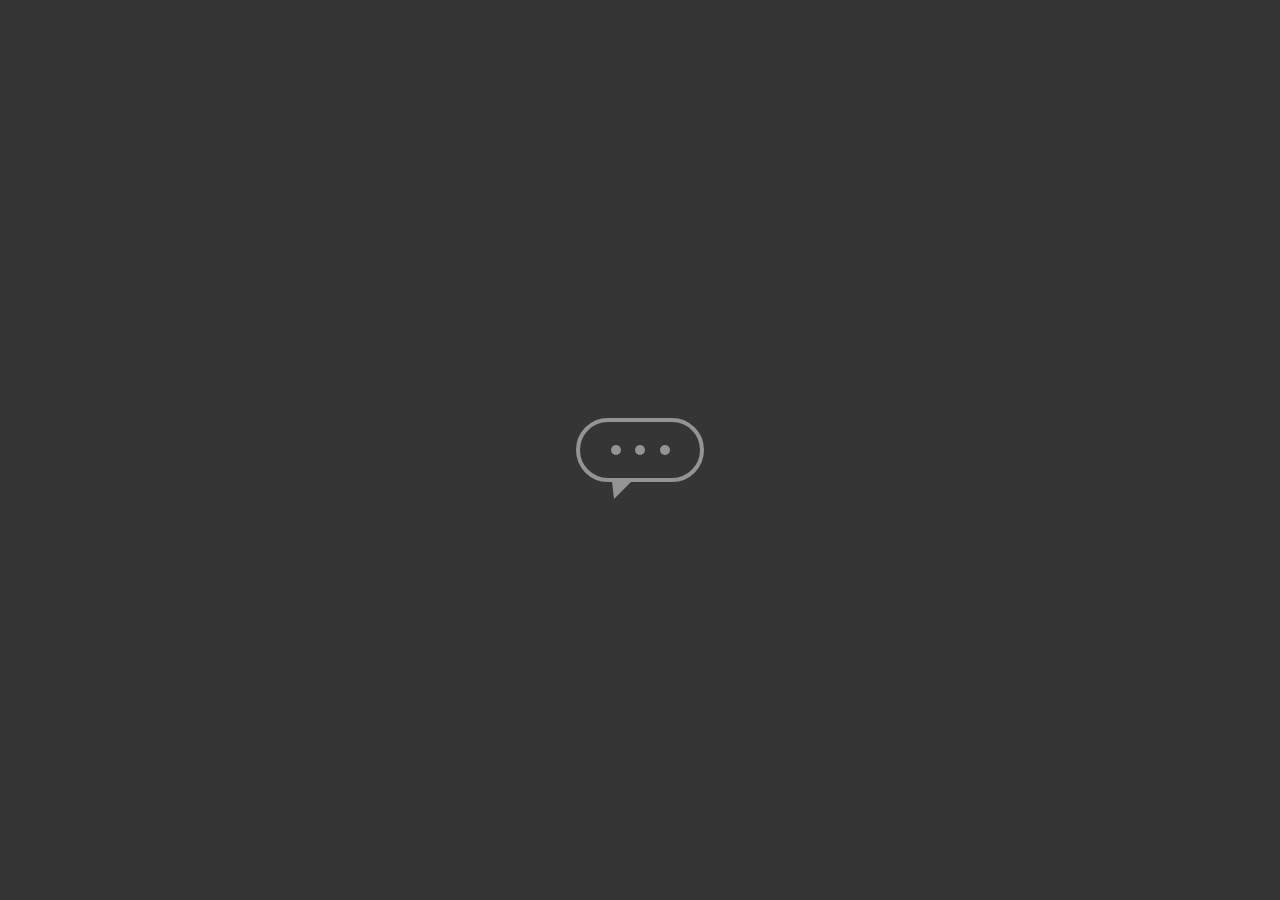
<file: KEYFRAMES2/Index.html>
<!DOCTYPE html>
<html lang="en">
<head>
    <meta charset="UTF-8">
    <meta http-equiv="X-UA-Compatible" content="IE=edge">
    <meta name="viewport" content="width=device-width, initial-scale=1.0">
    <link rel="stylesheet" href="style.css">

    <title>Document</title>
</head>
<body>
    <main class="wrapper">
        <div class="chatbot">
            <div class="chatbot__loading"></div>
            <div class="chatbot__loading"></div>
            <div class="chatbot__loading"></div>
        </div>

    </main>
          
</body>
</html>
</file>
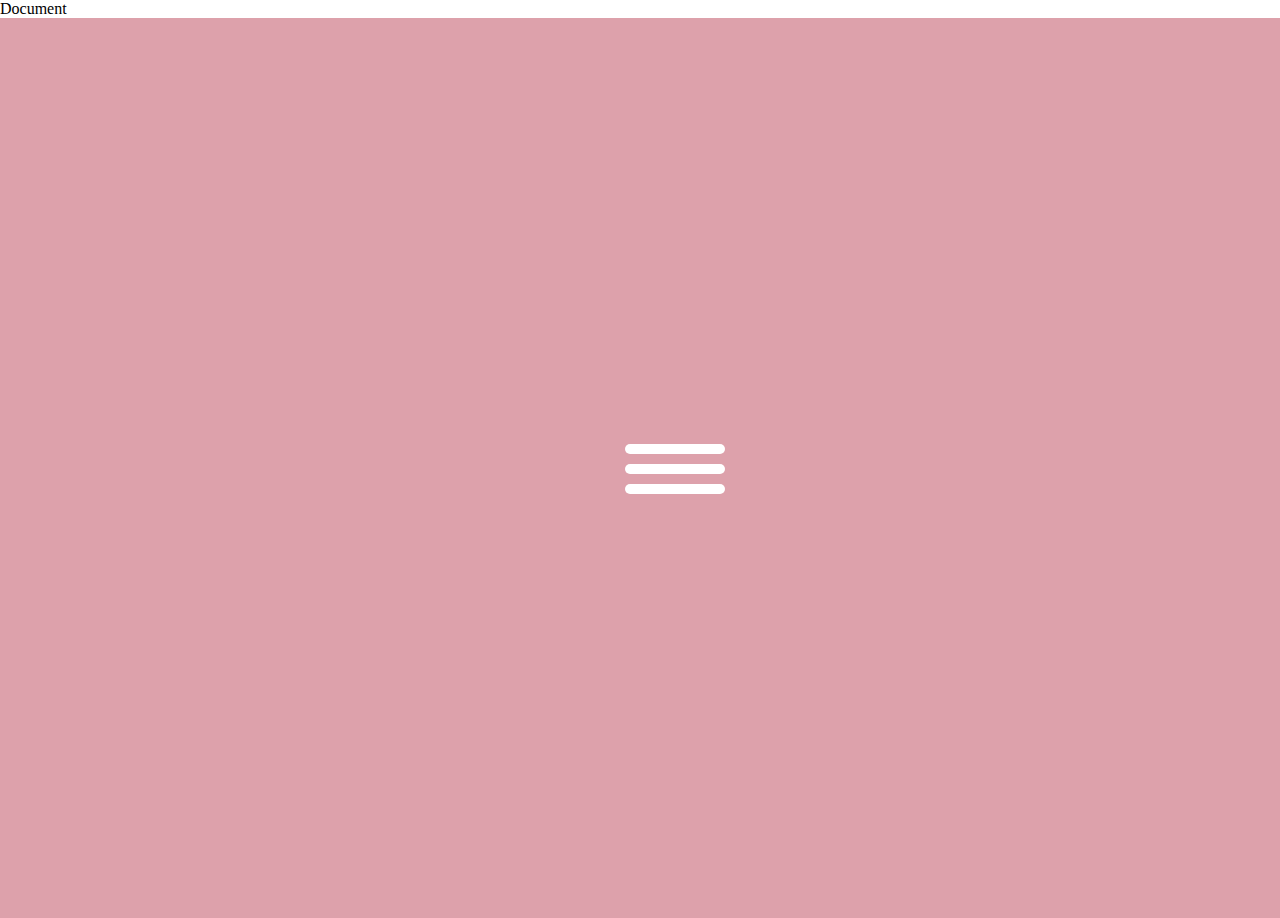
<file: TRANSITIONS2/index.html>
<!DOCTYPE html>
<html lang="en">
<head>
    <meta charset="UTF-8">
    <meta http-equiv="X-UA-Compatible" content="IE=edge">
    <meta name="viewport" content="width=device-width, initial-scale=1.0">
    <link rel="stylesheet" href="style.css"
    <title>Document</title>
</head>
<body>
    <div class="wrapper">
       <div class="checkbox-wrapper">
       <input type="checkbox" id="toggle">
       <label class="checkbox" for="toggle" >
     <div class="trace"></div>
     <div class="trace"></div>
     <div class="trace"></div>
       </label> 
       </div>

    </div>

    
</body>
</html>
</file>
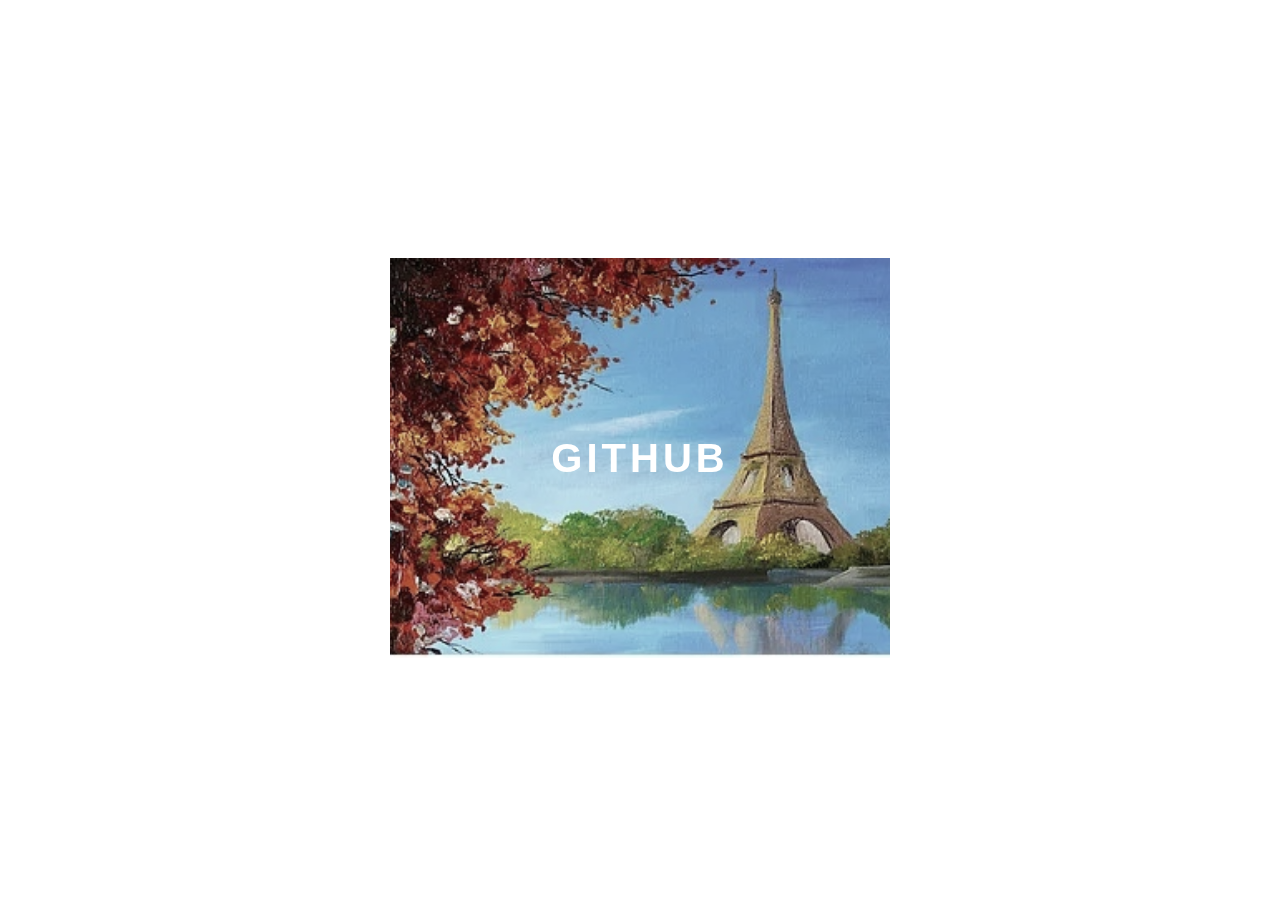
<file: TRANSITIONS1/Iindex.html>
<!DOCTYPE html>
<html lang="en">
<head>
    <meta charset="UTF-8">
    <meta http-equiv="X-UA-Compatible" content="IE=edge">
    <meta name="viewport" content="width=device-width, initial-scale=1.0">
    <link rel="stylesheet" href="style.css">
    <title>Document</title>
</head>
<body>
    <div class="container">
    <div class="card">
        <div class="card-wrapper">
            <h2> Github</h2>
            <p> Veja meus Projetos!</p>
        </div>
    </div>
    </div>
</body>
</html>
</file>
<file: KEYFRAMES2/style.css>
body {
    margin: 0;
    padding: 0;
    font-family: sans-serif;
}

.wrapper {
    height: 100vh;
    width: 100vw;
    background-color: rgb(53, 53, 53);
    display: flex;
    justify-content: center;
    align-items: center;
}
.chatbot {
    height: 4rem;
    width: 8rem;
    border-radius: 36px;
    border: 4px solid #949494;
    padding: 0 1rem;
    box-sizing: border-box;
    display: flex;
    justify-content: space-evenly;
    align-items: center;
    position: relative;
    transform: translateY(0);
    animation: chatTranslate 2s ease-in-out infinite;
}

.chatbot::before{
    content: '';
    width: 0;
    height: 0;
    position: absolute;
    bottom: -1.3rem;
    left: 2rem;
    border-left: 2px solid transparent;
    border-right: 17px solid transparent;
    border-top: 17px solid #949494;
}

.chatbot__loading {
    height: 10px;
    width: 10px;
    border-radius: 50%;
   background-color: #949494;
   transform: scale(1);
}

.chatbot__loading:nth-child(1){
    animation: pulse 1.5s ease-in-out infinite;
}

.chatbot__loading:nth-child(2){
    animation: pulse 1.5s ease-in-out infinite;
    animation-delay: 0.2s;
}

.chatbot__loading:nth-child(3){
    animation: pulse 1.5s ease-in-out infinite;
    animation-delay: 0.4s;
}

@keyframes pulse {
    0% {
        transform: scale(1);
    }
    50% {
        transform: scale(1.5)
    }
    100%{
        transform: scale(1)
    }
}

@keyframes chatTranslate {
    0% {
        transform: translateY(0);
    }
    50% {
        transform: translateY(15px);
    }
    100%{
        transform: translateY(0);
    }
}
</file>
<file: TRANSITIONS2/style.css>
* {
    padding: 0;
    margin: 0;
    box-sizing: border-box;
}
.wrapper {
    background-color: rgb(221, 161, 171);
    width: 1350px;
    height: 100vh;
    display: flex;
    justify-content: center;
    align-items: center;

}
.checkbox {
    width: 100px;
    height: 100px;
    display: flex;
    justify-content: center;
    position: relative;
    cursor: pointer;
}
.checkbox .trace {
    width: 100px;
    height: 10px;
    background-color: white;
    position: absolute;
    border-radius: 6px;
    transition: 0.5 ease-in-out;
}
.checkbox .trace:nth-child(1){
    top: 26px;
    transform: rotate(0);
}

.checkbox .trace:nth-child(2){
    top: 46px;
    transform:rotate(0) ;
}

.checkbox .trace:nth-child(3) {
    top: 66px;
    transform: rotate(0);
}

#toggle {
    display: none;
}

#toggle:checked + .checkbox .trace:nth-child(1) {
    transform: rotate(45deg);
    top: 47px;
}

#toggle:checked + .checkbox .trace:nth-child(2) {
    transform: translateX(-100px);
    width: 30px;
    visibility: hidden;
    opacity: 0;
}
#toggle:checked + .checkbox .trace:nth-child(3) {
    transform: rotate(-45deg);
    top: 48px;
}
</file>
<file: TRANSITIONS1/style.css>
body {
  font-family: sans-serif;

}
.container {
    width: 100%;
    height: 100vh;
    display: flex;
    justify-content: center;
    align-items: center;
}
.card {
   height: 400px;
   width: 500px;
   background-image: url('./eiffel-lago-torre-quadro.jpg');
   background-position: center;
   background-repeat: no-repeat;
   background-size: cover;
   display: flex;
   justify-content: center;
   align-items: center;
   filter: grayscale(0.5);
   color: white;
   cursor: pointer;
   transition: 0.3s;
}
.card-wrapper {
    text-align: center;
    display: flex;
    flex-direction: column;
    justify-content: center;
    align-items: center;
    position: relative;   
}
.card-wrapper::before {
    content: '';
    position: absolute;
    height: 100px;
    width: 100px;
    display: block;
    border: 2px solid white;
    opacity: 0;
    transition: 0.3s;
}
.card-wrapper h2 {
    font-size: 40px;
    text-transform: uppercase;
    letter-spacing: 4px;
    margin: 0;
    transition: 0.3s;
}
.card-wrapper p {
    font-size: 0;
    visibility: hidden;
    opacity: 0;
    font-weight: bold;
    text-transform: uppercase;
    transition: 0;
}
.card:hover {
    filter: unset;
}
.card:hover >.card-wrapper::before {
    height: 300px;
    width: 400px;
    opacity: 1;
}
.card:hover >.card-wrapper p {
    opacity: 1;
    visibility: visible;
    font-size: 14px;
}
</file>
